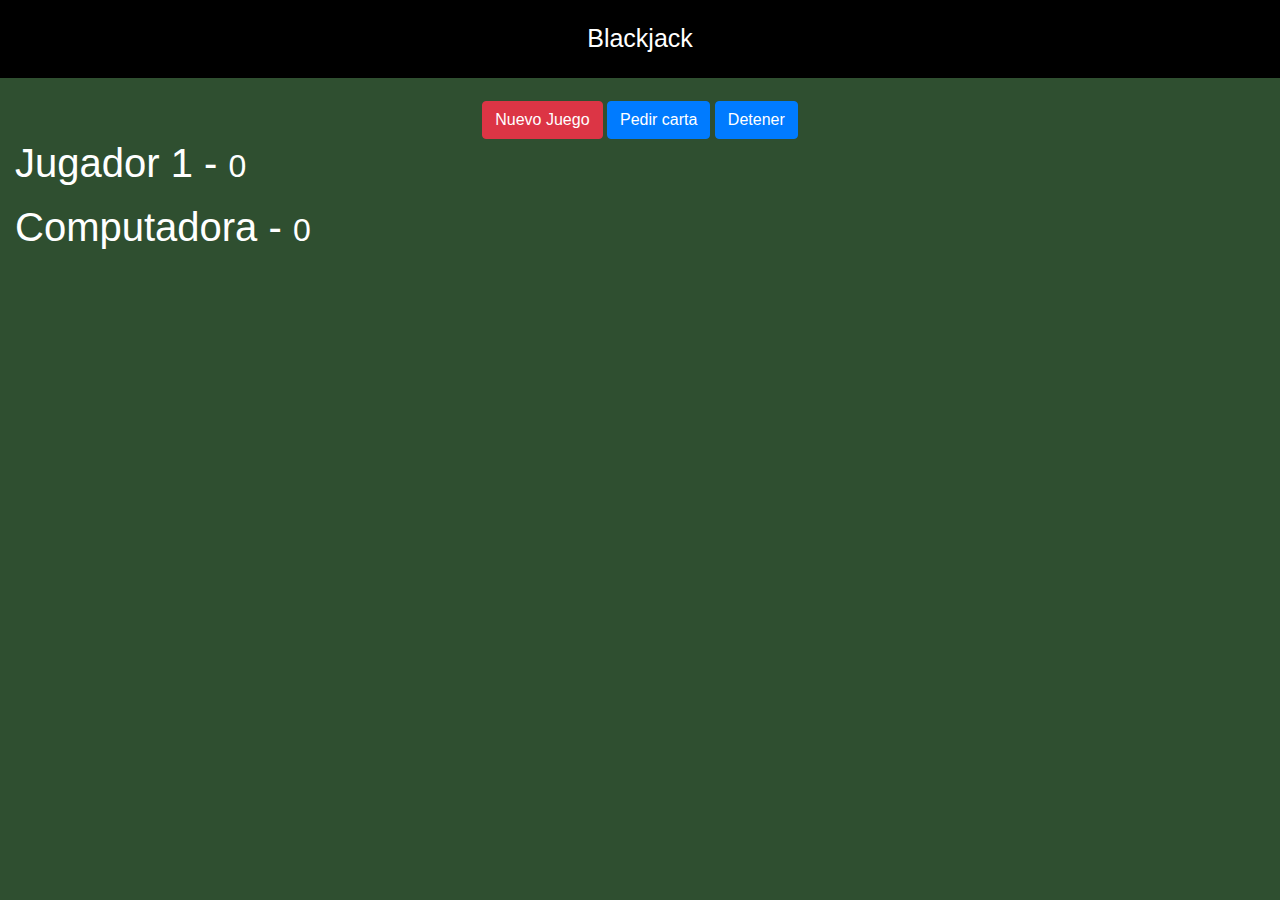
<file: 02-blackjack/index.html>
<!DOCTYPE html>
<html lang="es">

<head>
    <meta charset="UTF-8">
    <meta name="viewport" content="width=device-width, initial-scale=1.0">
    <meta http-equiv="X-UA-Compatible" content="ie=edge">
    <title>Blackjack</title>

    <link rel="stylesheet" href="https://stackpath.bootstrapcdn.com/bootstrap/4.4.1/css/bootstrap.min.css" integrity="sha384-Vkoo8x4CGsO3+Hhxv8T/Q5PaXtkKtu6ug5TOeNV6gBiFeWPGFN9MuhOf23Q9Ifjh" crossorigin="anonymous">
    <link rel="stylesheet" href="assets/css/styles.css">

</head>

<body>

    <header class="titulo">
        Blackjack
    </header>

    <div class="row mt-2">
        <div id="divBotones" class="col text-center">

            <button id="btnNuevo" class="btn btn-danger">Nuevo Juego</button>
            <button id="btnPedir" class="btn btn-primary">Pedir carta</button>
            <button id="btnDetener" class="btn btn-primary">Detener</button>

        </div>
    </div>

    <div class="row container">
        <div class="col">

            <h1>Jugador 1 - <small>0</small></h1>
            <div id="jugador-cartas" class="divCartas" />
            <!-- <img class="carta" src="assets/cartas/2C.png"> -->
        </div>

    </div>
    </div>

    <div class="row container mt-2">
        <div class="col">

            <h1>Computadora - <small>0</small></h1>
            <div id="computadora-cartas" class="divCartas" />
            <!-- <img class="carta" src="assets/cartas/3C.png"> -->
        </div>

    </div>
    </div>


    <script src="assets/js/underscore-min.js"></script>
    <script src="assets/js/juego-min.js"></script>
    <script>
        console.log(miModulo);
        miModulo.nuevoJuego();
    </script>

</body>

</html>
</file>
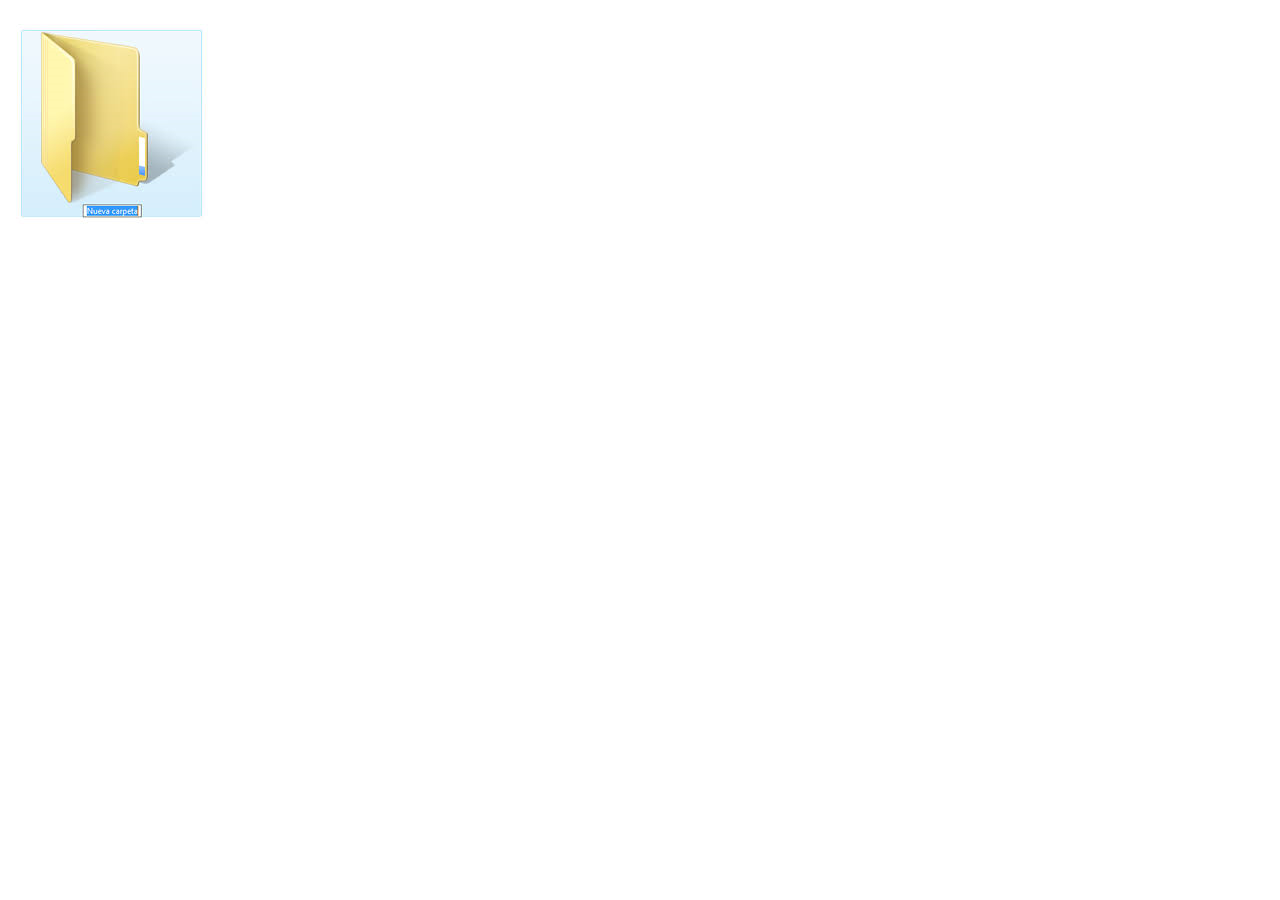
<file: src/index.html>
<!DOCTYPE html>
<html lang="en">
<head>
    <meta charset="UTF-8">
    <meta name="viewport" content="width=device-width, initial-scale=1.0">
    <link rel="stylesheet" type="text/css" src="/css/componentes.css">
    <title>Webpack</title>
</head>
<body>
    <img src="./assets/nueva-carpeta.png" alt="logo nueva carpeta">

</body>
</html>
</file>
<file: 02-blackjack/assets/css/styles.css>
html,
body {
    margin: 0px;
    background-color: #2F4F30;
    color: white;
}

.titulo {
    text-align: center;
    background-color: black;
    color: white;
    padding: 20px;
    font-size: 25px;
}

button {
    margin-top: 15px;
}

.carta {
    position: relative;
    width: 150px;
    left: 100px;
    margin-left: -75px;
    margin-top: 10px;
}

#cartasJugador,
cartasPC {
    height: 250px;
}
</file>
